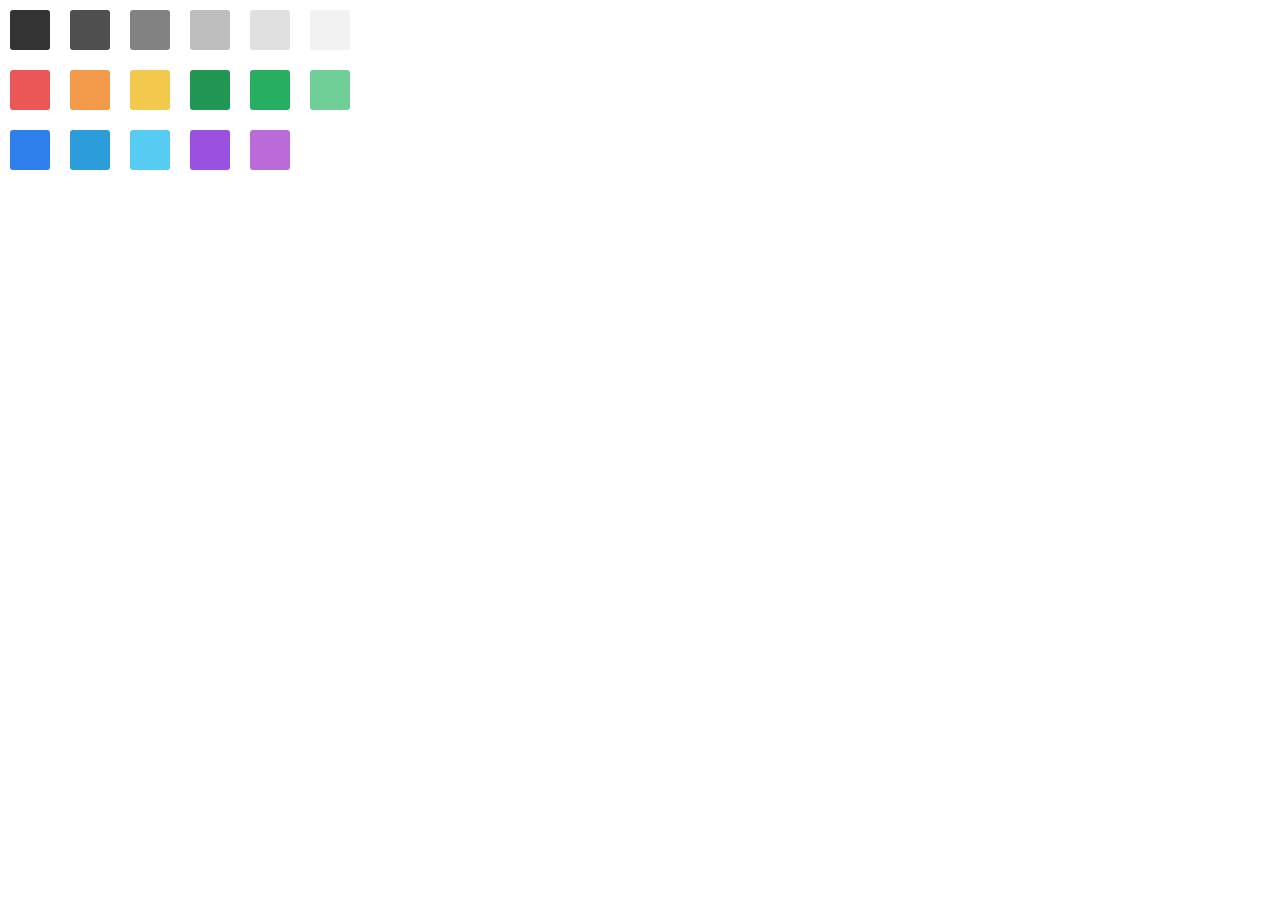
<file: figma/index.html>
<!DOCTYPE html>
<html lang="en">
<head>
    <link rel="stylesheet" href="./style.css">
    <meta charset="UTF-8">
    <meta http-equiv="X-UA-Compatible" content="IE=edge">
    <meta name="viewport" content="width=device-width, initial-scale=1.0">
    <title>Document</title>
</head>
<body>
    <div class="main">
        <div class="row">
            <div class="a"></div>
            <div class="b"></div>
            <div class="c"></div>
            <div class="d"></div>
            <div class="e"></div>
            <div class="f"></div>
        </div>
        <div class="row">
            <div class="g"></div>
            <div class="h"></div>
            <div class="i"></div>
            <div class="ukraine"></div>
            <div class="j"></div>
            <div class="k"></div>
        </div>
        <div class="row">
            <div class="l"></div>
            <div class="m"></div>
            <div class="n"></div>
            <div class="o"></div>
            <div class="p"></div>
        </div>    
    </div>
    
</body>
</html>
</file>
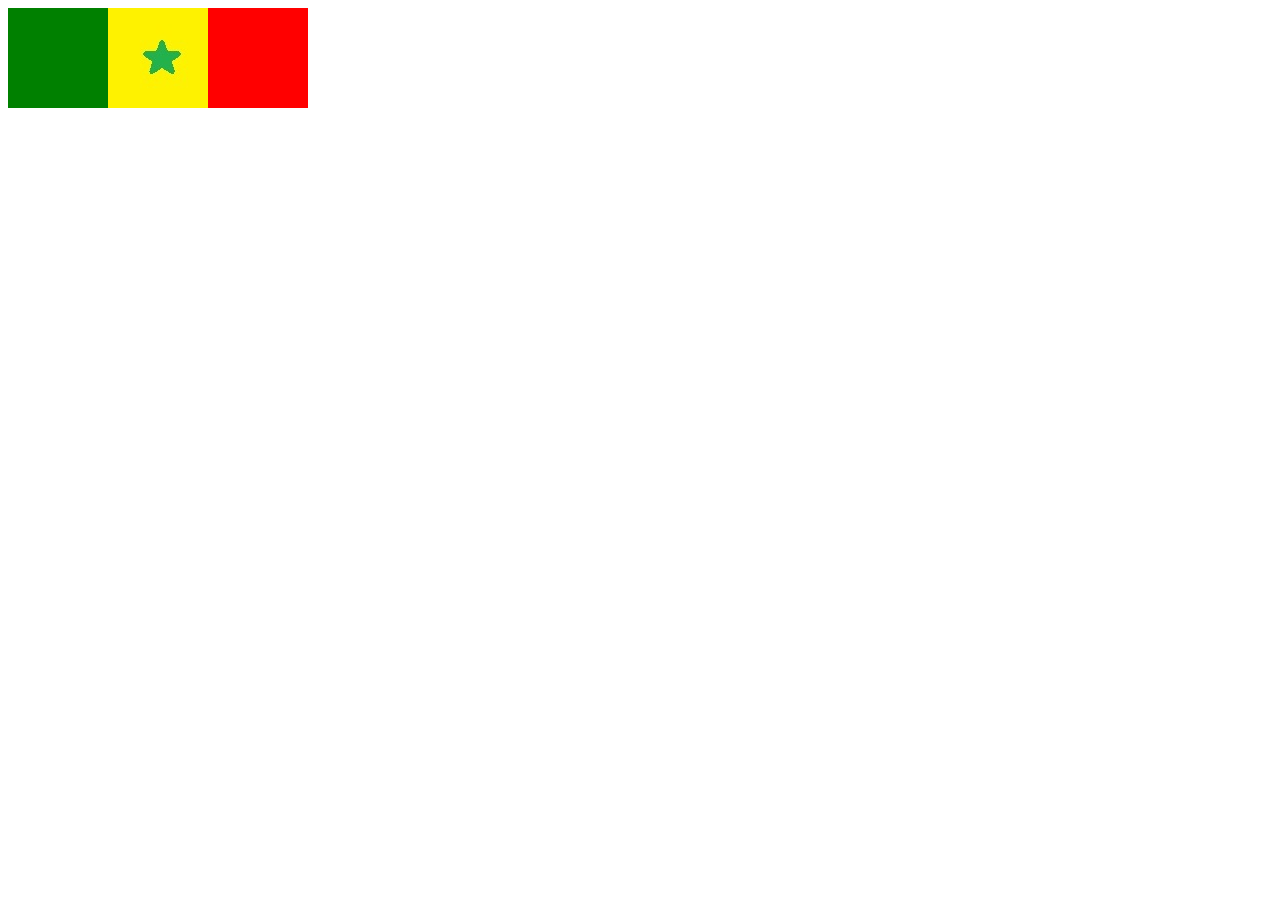
<file: flexbox/index.html>
<!DOCTYPE html>
<html lang="en">
<head>
    <link rel="stylesheet" href="./CONTEEENT/мегазвезда.jpg">
    <link rel="stylesheet" href="./style.css">
    <meta charset="UTF-8">
    <meta http-equiv="X-UA-Compatible" content="IE=edge">
    <meta name="viewport" content="width=device-width, initial-scale=1.0">
    <title>Document</title>
</head>
<body>
    <div class="main">
        <div class ="green"></div>
        <div class="star">  
        </div>
        <div class ="red"></div>   
    </div> 
</body>
</html>
</file>
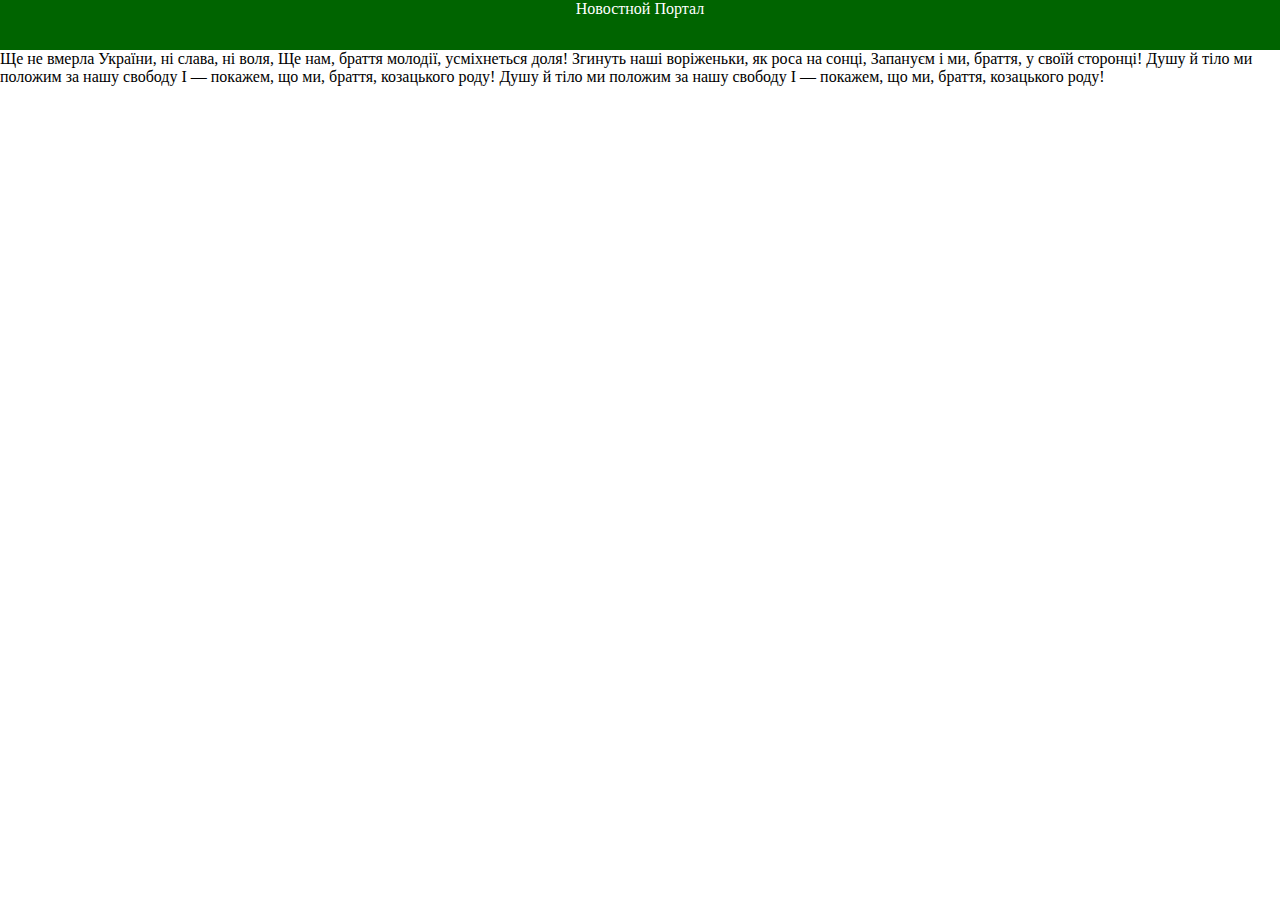
<file: position/index.html>
<!DOCTYPE html>
<html lang="en">
<head>
    <link rel="stylesheet" href="./style.css">
    <meta charset="UTF-8">
    <meta http-equiv="X-UA-Compatible" content="IE=edge">
    <meta name="viewport" content="width=device-width, initial-scale=1.0">
    <title></title>
</head>
<body>
    <div class="q1">
        <div class="q2">Новостной Портал</div>
        <div class="q3">Ще не вмерла України, ні слава, ні воля,
            Ще нам, браття молодії, усміхнеться доля!
            Згинуть наші воріженьки, як роса на сонці,
            Запануєм і ми, браття, у своїй сторонці!
            Душу й тіло ми положим за нашу свободу
            І — покажем, що ми, браття, козацького роду!
            Душу й тіло ми положим за нашу свободу
            І — покажем, що ми, браття, козацького роду!</div>
    </div>
</body>
</html>
</file>
<file: figma/style.css>
.a{
    
    width: 40px;
    height: 40px;
    background: #333333;
    border-radius: 3px;
    margin: 10px;
}
.b{
    width: 40px;
    height: 40px;
    background: #4F4F4F;
    border-radius: 3px;
    margin: 10px;  
}
.c{
    width: 40px;
    height: 40px;
    background: #828282;
    border-radius: 3px;
    margin: 10px;
}
.d{
    margin: 10px;
    width: 40px;
    height: 40px;
    background: #BDBDBD;
    border-radius: 3px;
}
.e{
    margin: 10px;
    width: 40px;
    height: 40px;
    background: #E0E0E0;
    border-radius: 3px;
}
.f{
    margin: 10px;
    width: 40px;
    height: 40px;
    background: #F2F2F2;
    border-radius: 3px;
}
.g{
    margin: 10px;
    width: 40px;
    height: 40px;
    background: #EB5757;
    border-radius: 3px;
}
.h{
    margin: 10px;
    width: 40px;
    height: 40px;
    background: #F2994A;
    border-radius: 3px;
}
.i{
    margin: 10px;
    width: 40px;
    height: 40px;
    background: #F2C94C;
    border-radius: 3px;
}
.ukraine{
    margin: 10px;
    width: 40px;
    height: 40px;
    background: #219653;
    border-radius: 3px;
}
.j{
    margin: 10px;
    width: 40px;
    height: 40px;
    background: #27AE60;
    border-radius: 3px;
}
.k{
    margin: 10px;
    width: 40px;
    height: 40px;
    background: #6FCF97;
    border-radius: 3px;
}
.l{
    margin: 10px;
    width: 40px;
    height: 40px;
    background: #2F80ED;
    border-radius: 3px;
}
.m{
    margin: 10px;
    width: 40px;
    height: 40px;
    background: #2D9CDB;
    border-radius: 3px;
}
.n{
    margin: 10px;
    width: 40px;
    height: 40px;
    background: #56CCF2;
    border-radius: 3px;
}
.o{
    margin: 10px;
    width: 40px;
    height: 40px;
    background: #9B51E0;
    border-radius: 3px;
}
.p{
    margin: 10px;
    width: 40px;
    height: 40px;  
    background: #BB6BD9;
    border-radius: 3px;
}
.main{
    display: flex;
    flex-direction: column;
}
.row{
    display: flex;
    flex-direction: row;
}
*{
    margin: 0;
    padding: 0;
}
</file>
<file: flexbox/style.css>
.main{
    height: 100px;
    width: 300px;
    display: flex;
    flex-direction: row;
    background-color: yellow;
}
.green{
    height: 100px;
    width: 100px;
    background-color: green;
    }
.red{
    height: 100px;
    width: 100px;
    background-color: red;
}
.star{
    background:url(./CONTEEENT/мегазвезда.jpg);
    height: 100PX;
    width: 100PX;
}
</file>
<file: position/style.css>
*{
    margin: 0;
    padding: 0;
}
.q2{
    height: 50px;
    width: 100vw;
    background-color: darkgreen;
    justify-content: center;
    position: fixed;
    z-index: 1;
    text-align: center;
    font-size: medium;
    color: white
}
.q3{
    height: 870px;
    width: 100vw;
    position: relative;
    z-index: 0;
    top: 50px;


}
</file>
